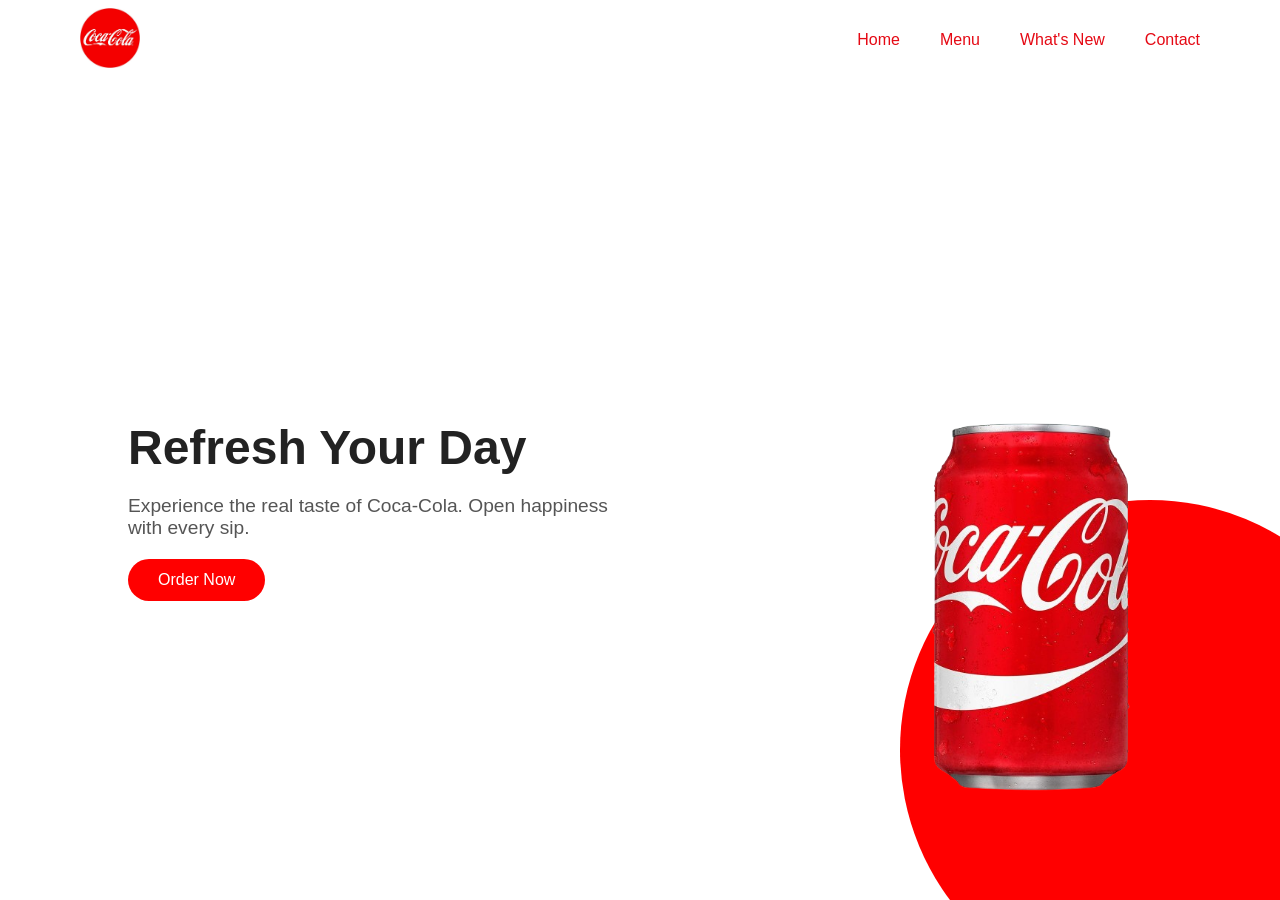
<file: coke.html>
<!DOCTYPE html>
<html lang="en">
<head>
  <meta charset="UTF-8">
  <meta name="viewport" content="width=device-width, initial-scale=1.0">
  <title>Coke Hero Page</title>
  <link rel="stylesheet" href="coke.css">
</head>

<body>
     <header>
            <a href="#" class="logo">
              <img src="coke.jpg" alt="logo.png">
            </a>

            <nav>
              <ul>
                <li><a href="">Home</a></li>
                <li><a href="">Menu</a></li>
                <li><a href="">What's New</a></li>
                <li><a href="">Contact</a></li>
              </ul>
            </nav>
        </header>

  <section class="hero">

    <div class="circle"></div>
    
    <div class="content">
      <h1>Refresh Your Day</h1>
      <p>Experience the real taste of Coca-Cola. Open happiness with every sip.</p>
      <button>Order Now</button>
    </div>
    
    <img  src="coke.png" alt="Coke Can" class="coke-can">
  </section>
</body>
</html>
</file>
<file: coke.css>
/* First part of Coke */

* {
  margin: 0;
  padding: 0;
  box-sizing: border-box;
 
}

body {
  font-family: Arial, sans-serif;
  background-color: white
}

header {
  display: flex;
  justify-content: space-between;
  align-items: center;
  padding: 20px 80px;
  width: 100%;
  position: fixed;
  background: white;
  top: 0;
  left: 0;
  z-index: 10;
  height: 80px;
}

.logo img {
  height: 60px;
  width: auto;
}

nav ul {
  display: flex;
  gap: 40px;
  list-style: none;
  margin: 0;
  padding: 0;
}


nav ul li a {
  color: #e50914;
  font-weight: 500;
  font-size: 16px;
  transition: 0.3s;
  text-decoration: none;
}

nav ul li a:hover {
  color: #cc0000;
}

.hero {
  position: relative;
  height: 100vh;
  background: #fff;
  overflow: hidden;
  display: flex;
  align-items: center;
  justify-content: space-between;
  padding: 120px 10% 0;
}

.circle {
  width: 500px;
  height: 500px;
  border-radius: 50%;
  background: #ff0000;
  position: absolute;
  right: -120px;
  bottom: -100px;
  z-index: 1;
}

.content {
  position: relative;
  z-index: 2;
  max-width: 500px;
}

.content h1 {
  font-size: 3rem;
  color: #222;
}

.content p {
  margin: 20px 0;
  font-size: 1.2rem;
  color: #555;
}

button {
  background: #ff0000;
  color: white;
  border: none;
  padding: 12px 30px;
  font-size: 1rem;
  cursor: pointer;
  border-radius: 25px;
}

button:hover {
  background: #cc0000;
}

.coke-can {
  position: absolute;
  right: 5%;
  bottom: 12%;
  height: 370px;
  z-index: 2;
}


/* Cola Bottle Evolution */

.container {
  text-align: center;
  padding: 60px 20px;
}


.container h1 {
  color: #c62828;
  font-size: 2em;
  font-weight: 700;
  margin-bottom: 8px;
}


.subtitle {
  color: #777;
  font-size: 1em;
  margin-bottom: 50px;
}

.cards {
  display: flex;
  justify-content: center;
  align-items: stretch; 
  flex-wrap: wrap;
  gap: 25px;
}

.card::before {
  content: "";
  display: block;
  width: 100%;
  height: 4px;
  background-color: #d32f2f;
  border-top-left-radius: 10px;
  border-top-right-radius: 10px;
}

.card {
  background-color: #fff8f6;
  border-radius: 10px;
  width: 300px;
  box-shadow: 0 3px 10px rgba(0, 0, 0, 0.08);
  transition: all 0.3s ease;
  overflow: hidden;
  position: relative;
  display: flex;
  flex-direction: column;
  text-align: left;
}

.card img {
  width: 260px;
  height: 350px; 
  object-fit: cover;
  display: block;
}

.card-content {
  background-color: white;
  flex-grow: 1;
  display: flex;
  flex-direction: column;
  justify-content: space-between;
  padding: 15px 20px 25px;
}

.card h3 {
  background-color: #ffe9e6;
  color: #d32f2f;
  font-size: 0.85em;
  font-weight: 600;
  display: inline-block;
  margin: 0 0 12px -10px; 
  padding: 6px 18px;
  border-top-right-radius: 8px;
  border-bottom-right-radius: 8px;
}

.card h2 {
  font-size: 1.2em;
  font-weight: 700;
  color: #222;
  margin: 0 0 10px;
  text-align: left;
}

.card p {
  font-size: 0.9em;
  color: black;
  line-height: 1.5;
  margin-bottom: 15px;
}

.card button {
  background-color: #e53935;
  color: white;
  border: none;
  border-radius: 8px;
  padding: 10px 0;
  width: 80%;
  font-size: 0.9em;
  font-weight: 600;
  cursor: pointer;
  transition: 0.3s ease;
  align-self: center;
  margin-top: auto; 
}

.card button:hover {
  background-color: #c62828;
}

.card:hover {
  transform: translateY(-6px);
  box-shadow: 0 10px 25px rgb(240, 177, 177);
}


/* Responsive */

@media (max-width: 1024px) {
  header {
    padding: 20px 40px;
  }

  .hero {
    flex-direction: column;
    align-items: center;
    justify-content: center;
    text-align: center;
    padding-top: 140px;
  }

  .circle {
    width: 350px;
    height: 350px;
    right: -80px;
    bottom: -80px;
  }

  .coke-can {
    position: static;
    height: 300px;
    margin-top: 20px;
  }

  .content {
    max-width: 90%;
  }
}


@media (max-width: 768px) {
  header {
    flex-direction: column;
    height: auto;
    padding: 15px 20px;
  }

  nav ul {
    flex-direction: column;
    gap: 15px;
    align-items: center;
    margin-top: 10px;
  }

  .hero {
    height: auto;
    padding: 100px 5% 50px;
  }

  .content h1 {
    font-size: 2rem;
  }

  .content p {
    font-size: 1rem;
  }

  .circle {
    display: none; 
  }

  .coke-can {
    height: 250px;
  }

  .cards {
    flex-direction: column;
    align-items: center;
  }

  .card {
    width: 90%;
  }
}


@media (max-width: 480px) {
  header {
    padding: 10px 15px;
  }

  .logo img {
    height: 45px;
  }

  button {
    padding: 10px 20px;
    font-size: 0.9rem;
  }

  .content h1 {
    font-size: 1.8rem;
  }

  .content p {
    font-size: 0.9rem;
  }

  .card {
    width: 100%;
  }
}
</file>
